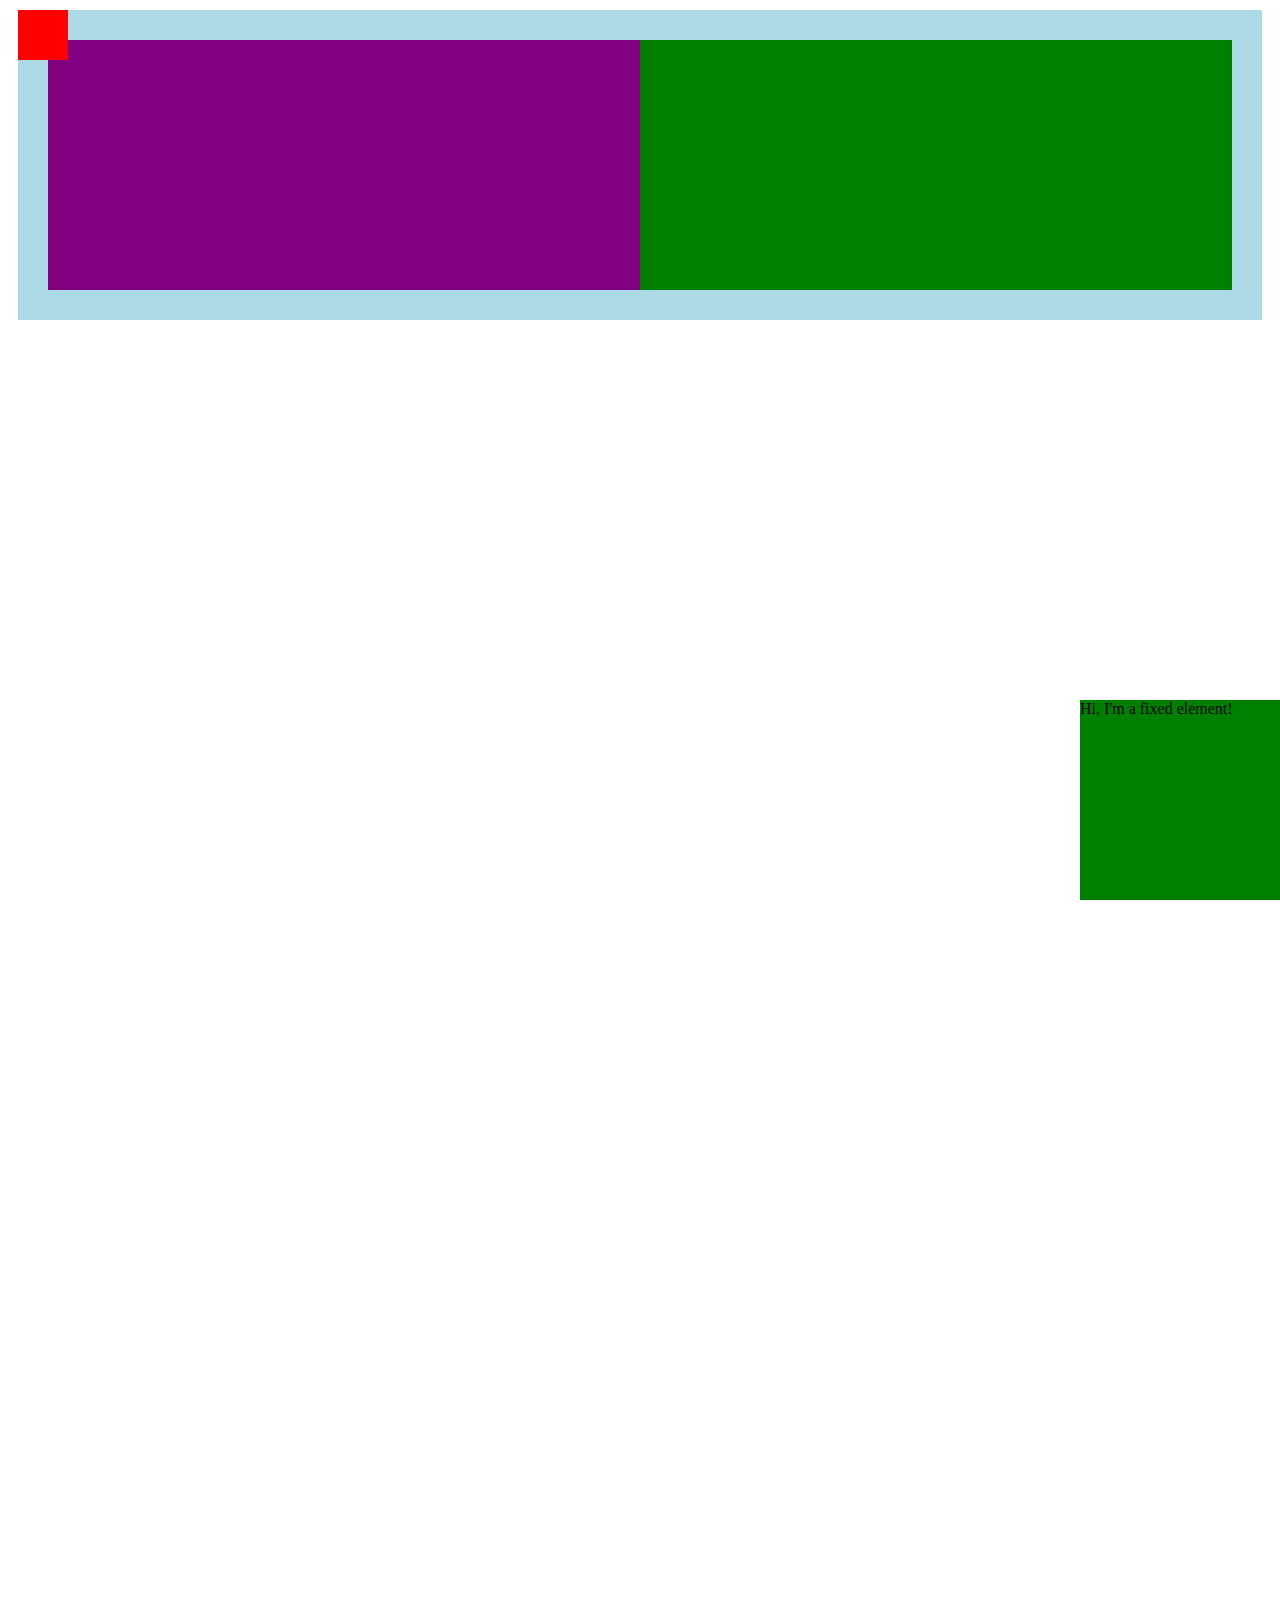
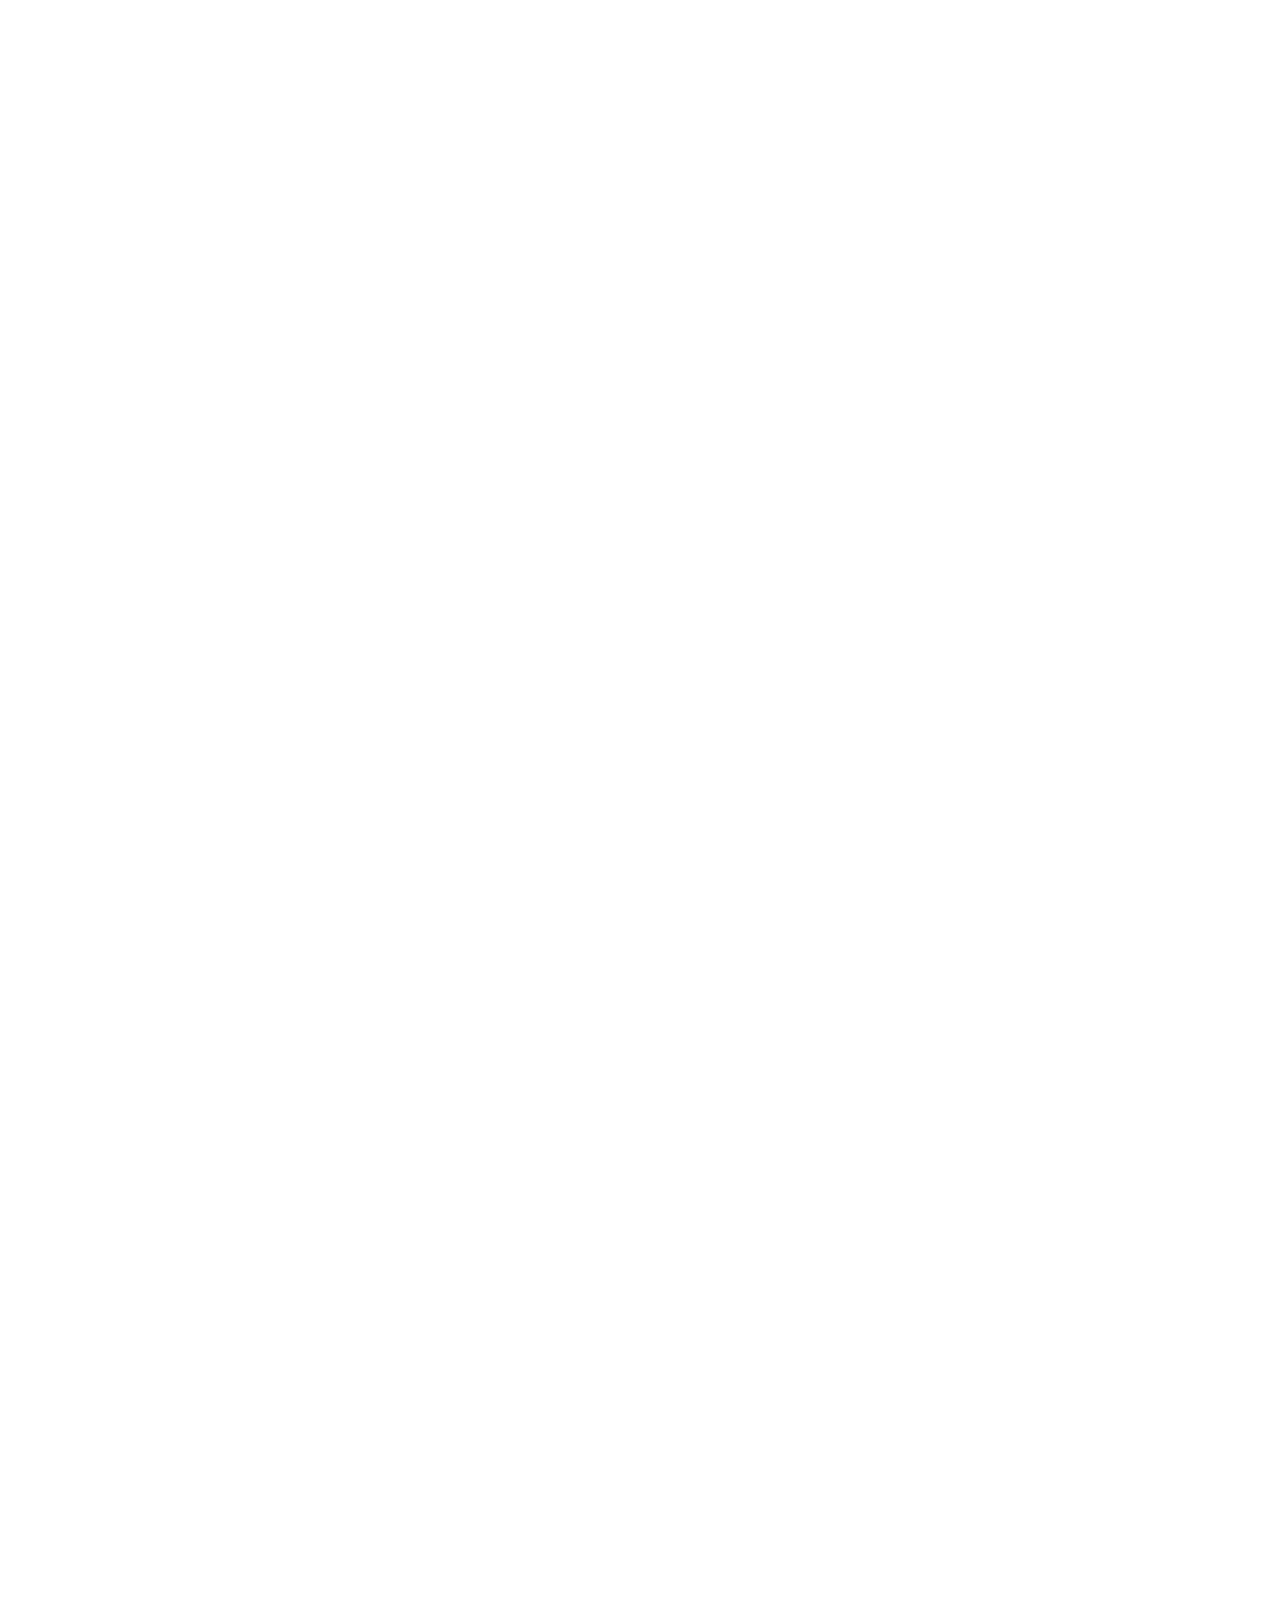
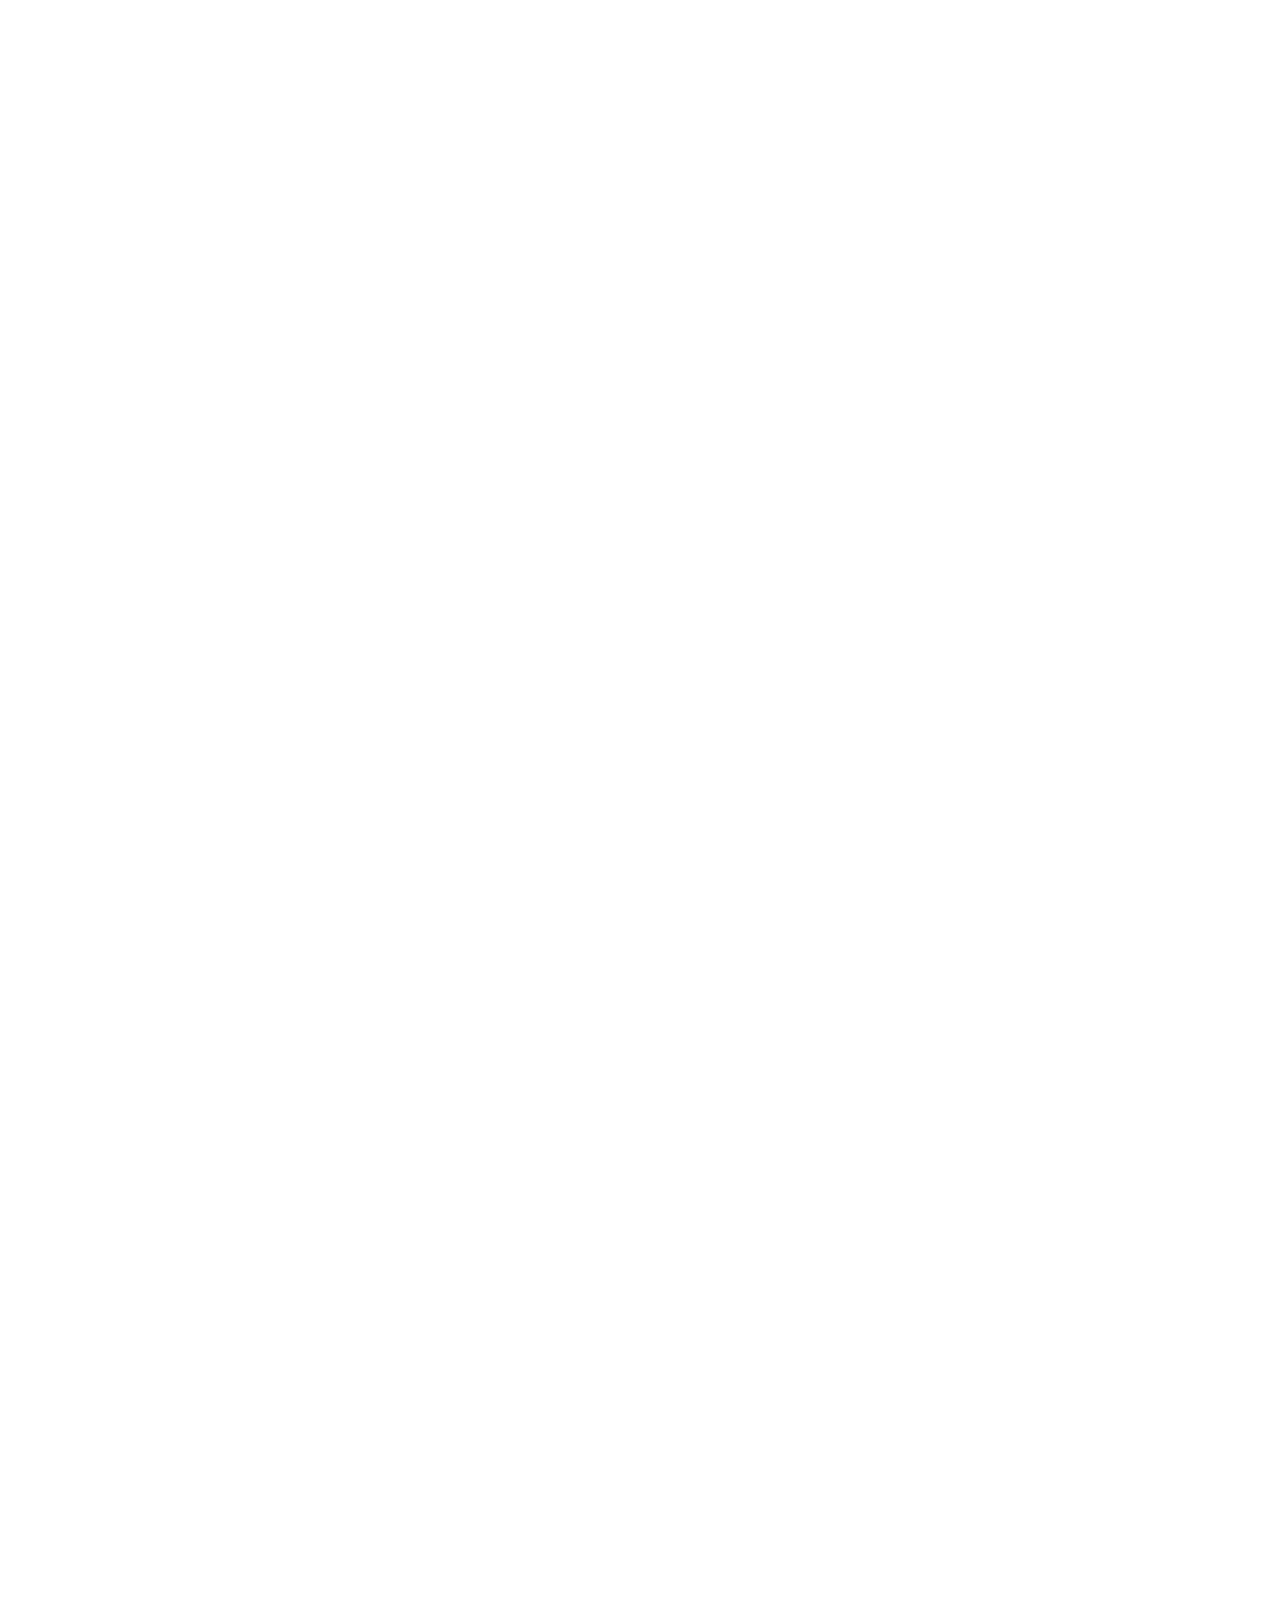
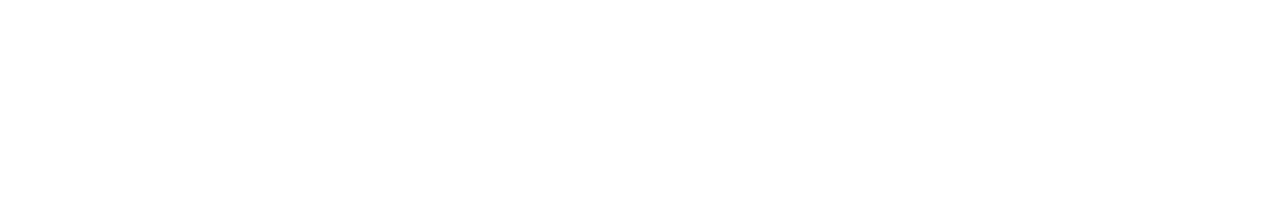
<file: 17.3_activities/02_Positioning_Relative_Absolute/solved/index.html>
<!DOCTYPE html>
<html>
<head>
  <link href="css/index.css" type="text/css" rel="stylesheet">
</head>
<body>
  <section class="relative">
    <div class="left">
      <div class="absolute">
      </div>
    </div>
    <div class="right">
    </div>
  </section>

<div class="fixed">
  Hi, I'm a fixed element!
</div>
</body>
</html>
</file>
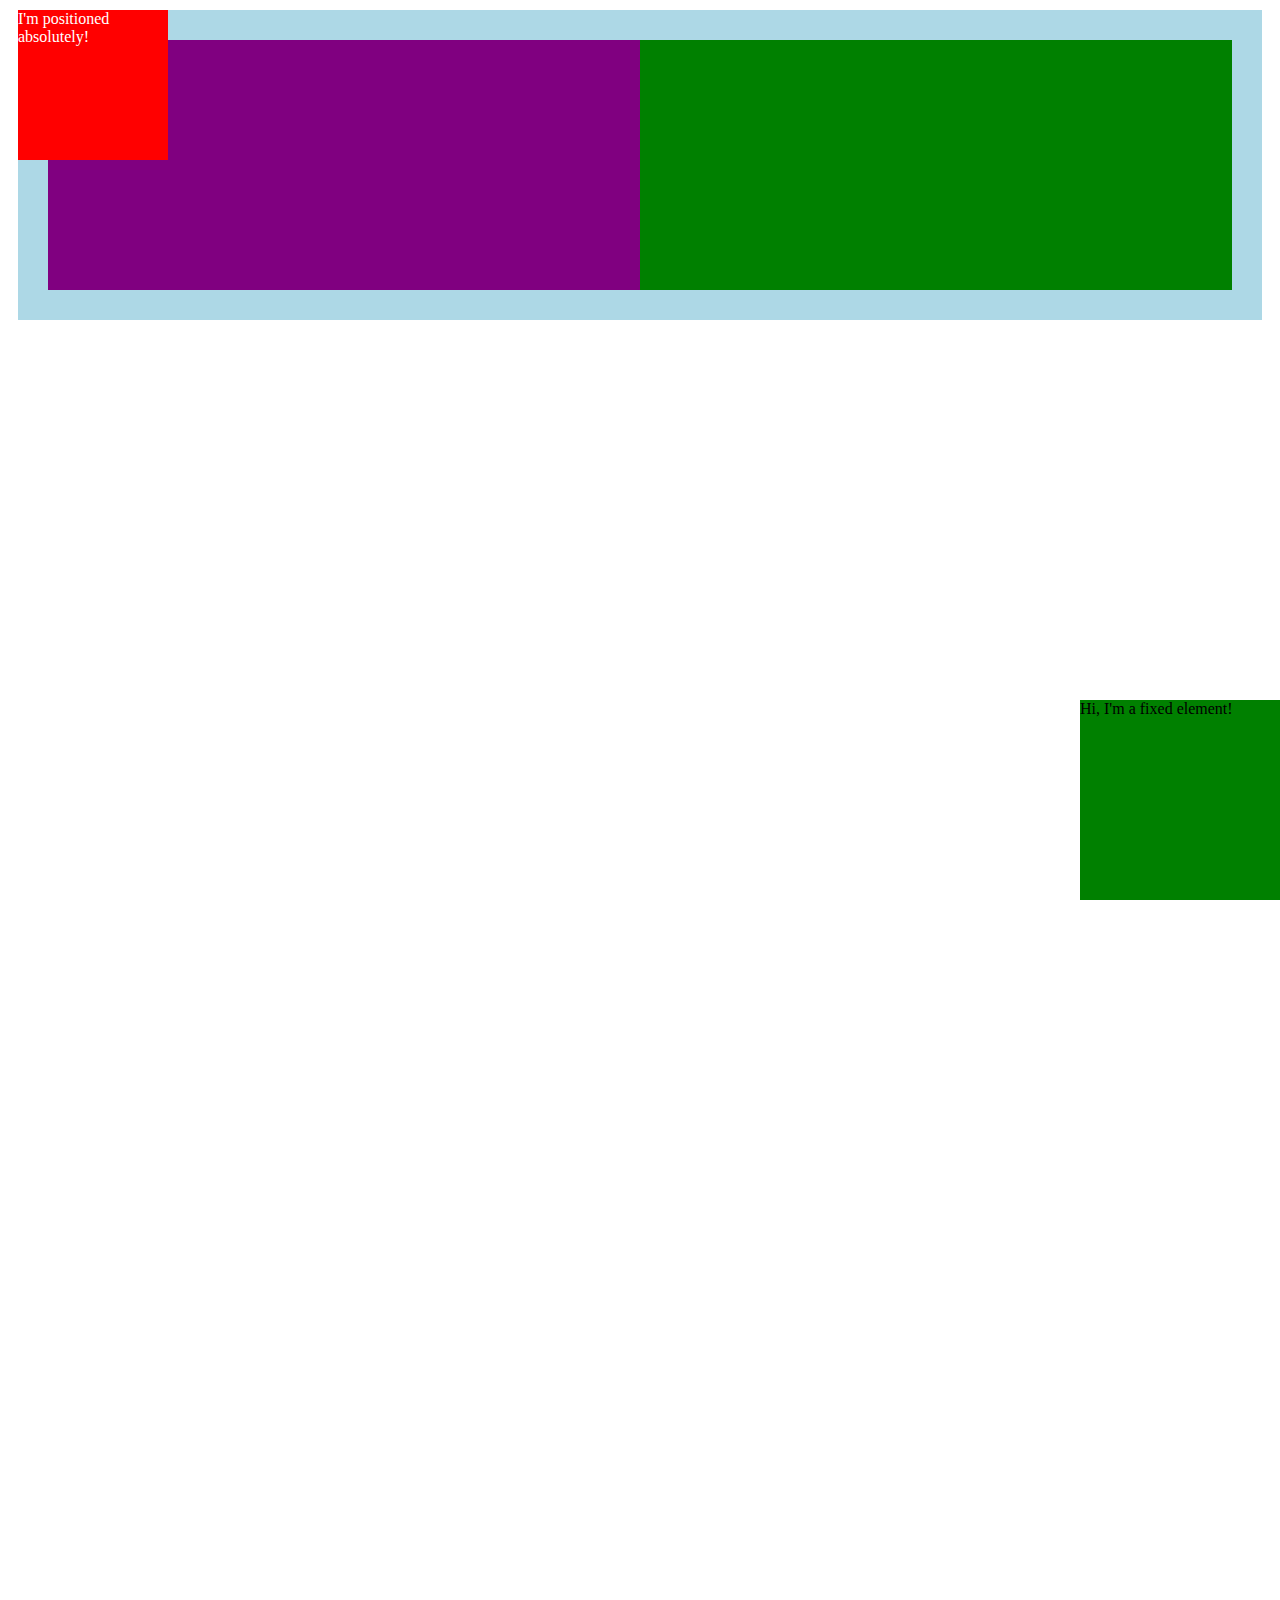
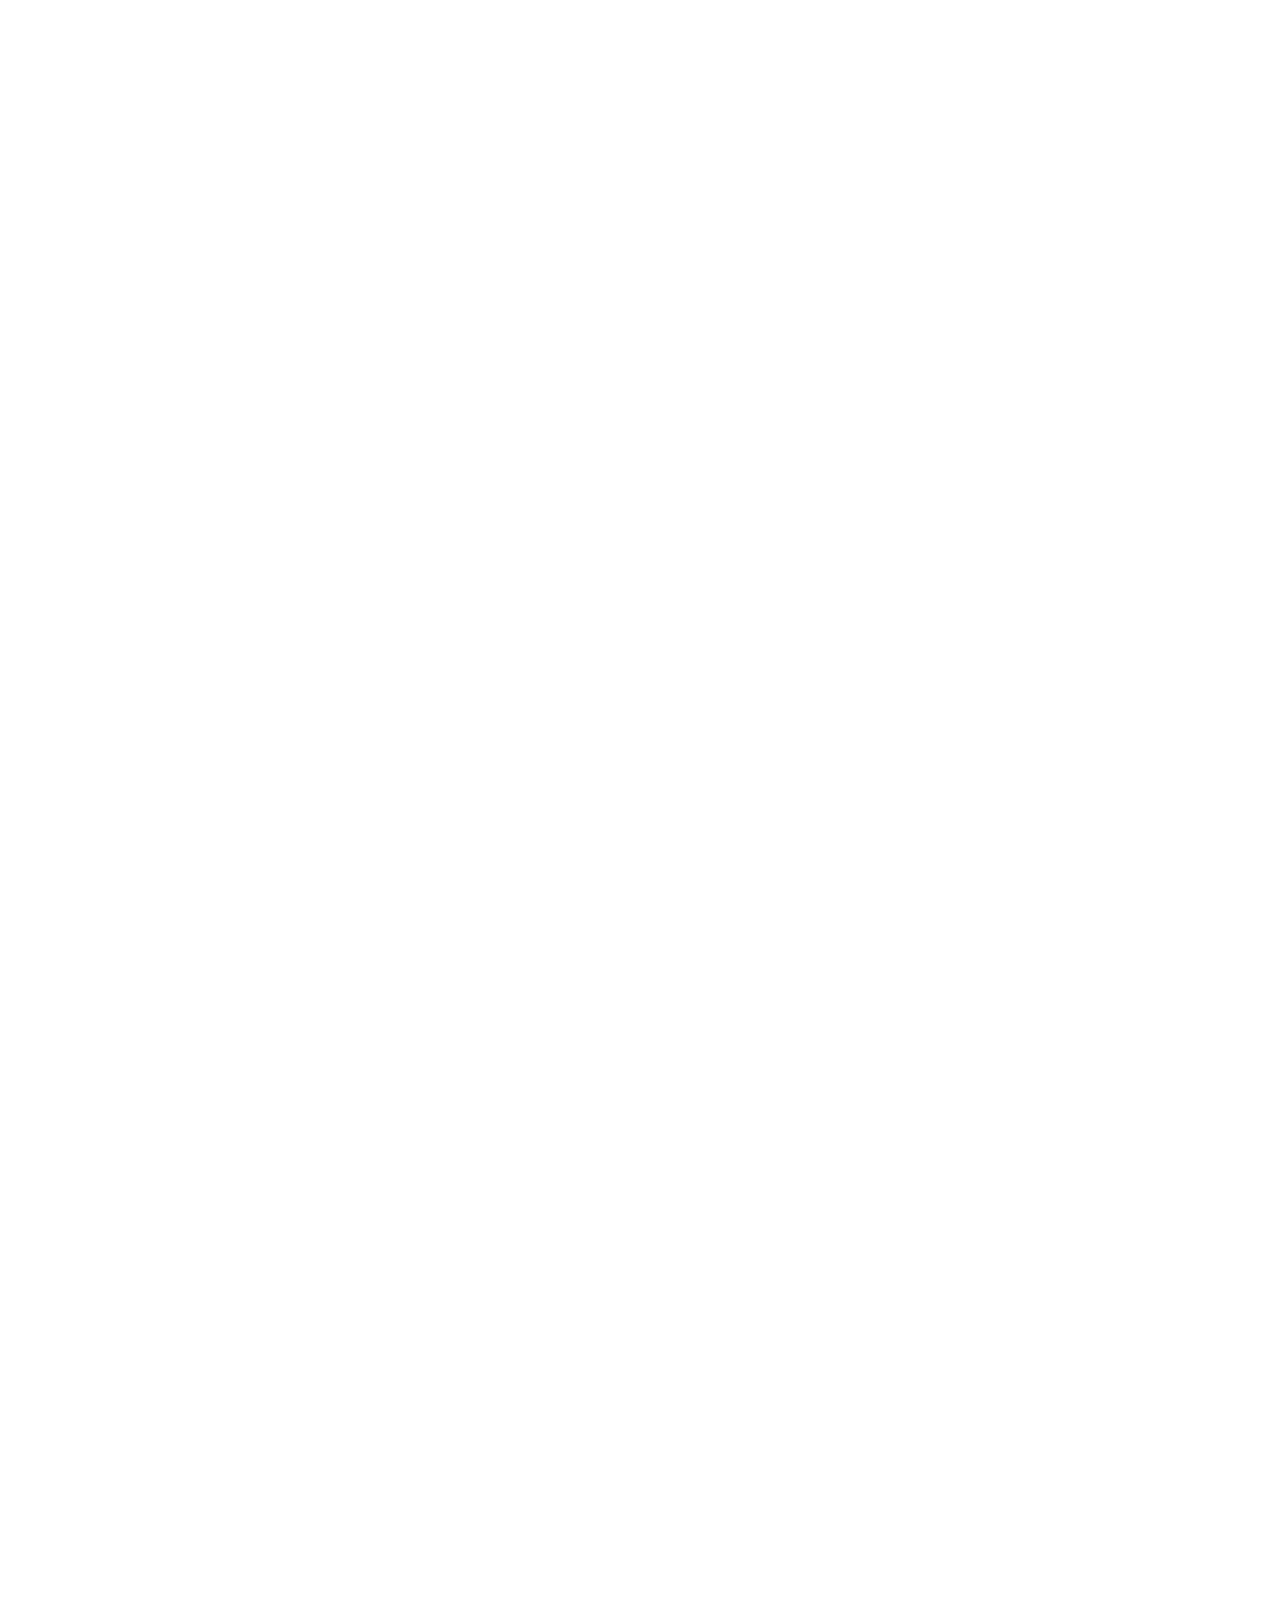
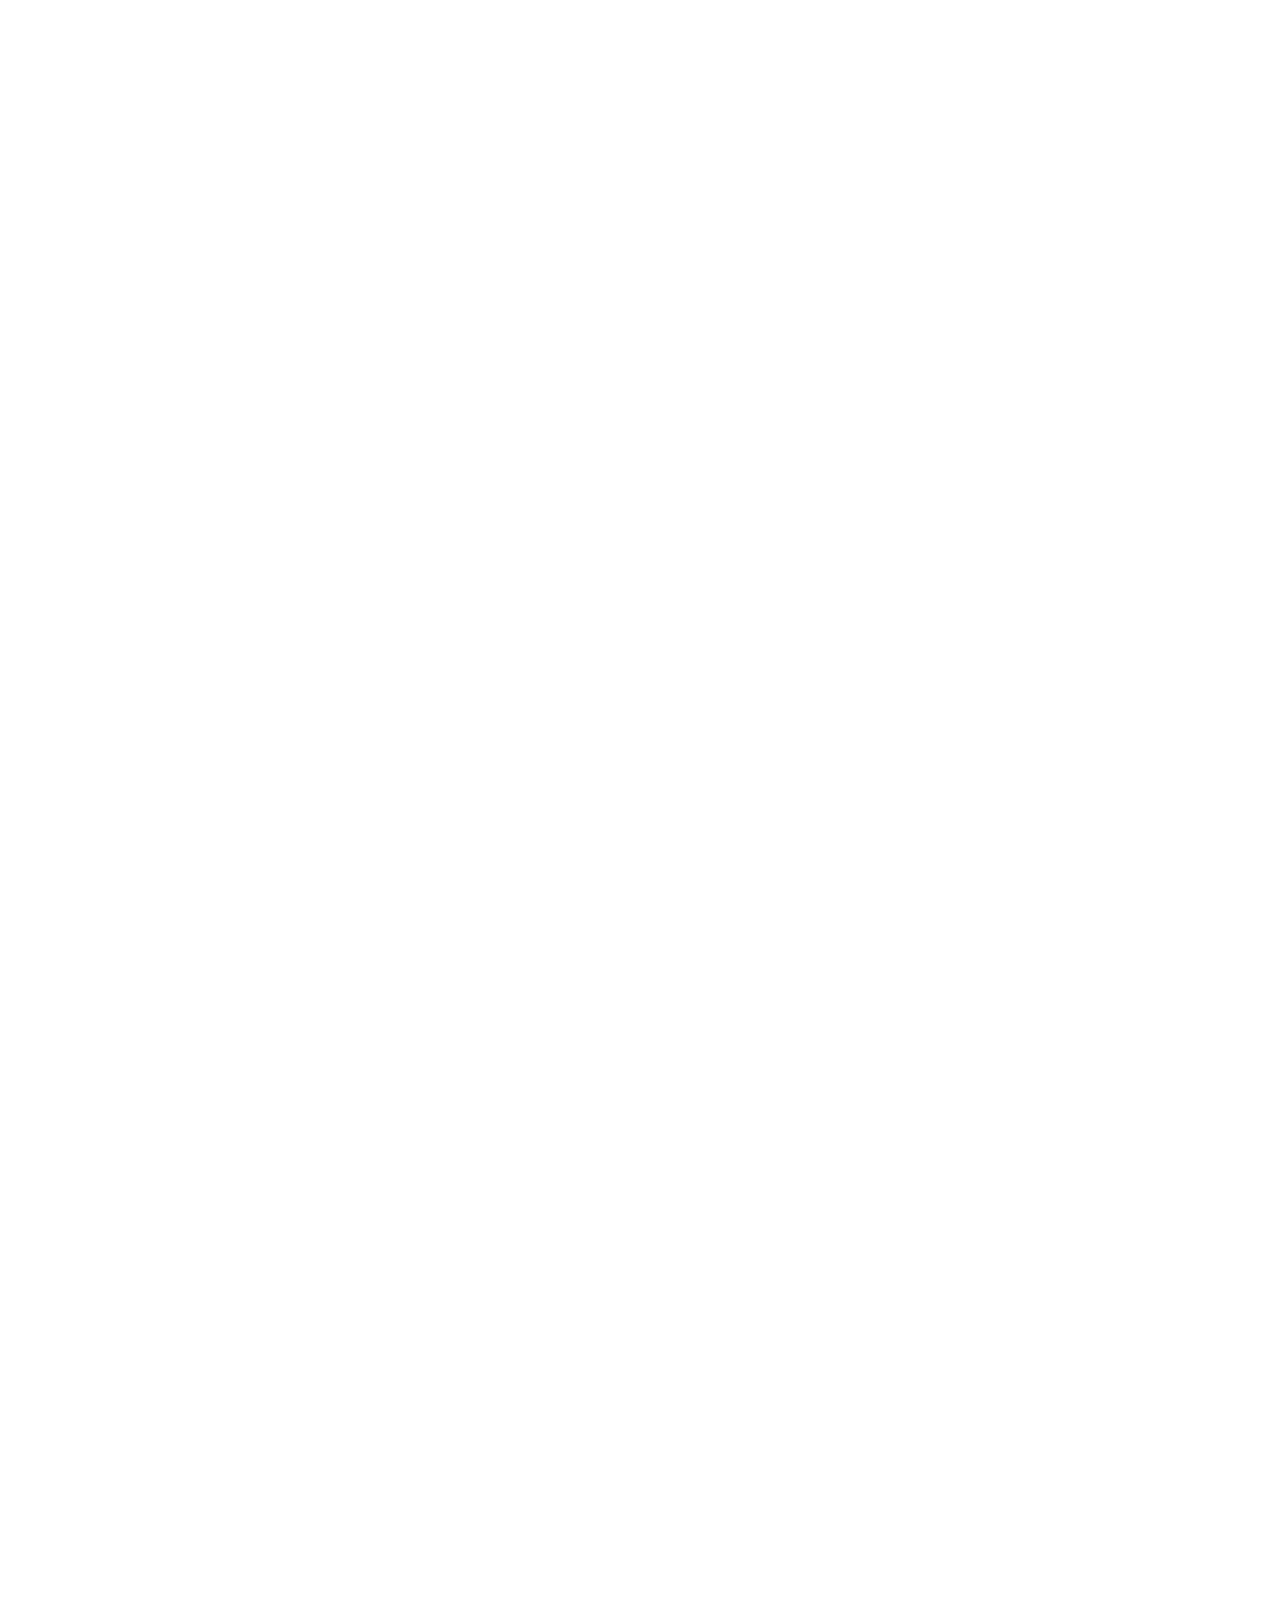
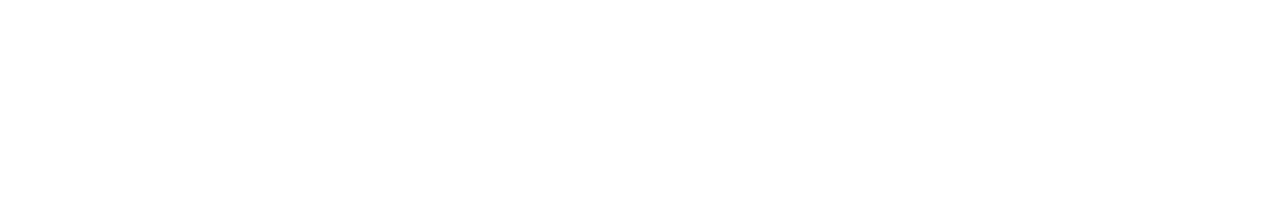
<file: 17.3_activities/02_Positioning_Relative_Absolute/unsolved/index.html>
<!DOCTYPE html>
<html>
<head>
  <link href="css/index.css" type="text/css" rel="stylesheet">
</head>
<body>
  <section class="relative">
    <div class="left">
      <div class="absolute">
        I'm positioned absolutely!
      </div>
    </div>
    <div class="right">
    </div>
  </section>

<div class="fixed">
  Hi, I'm a fixed element!
</div>
</body>
</html>
</file>
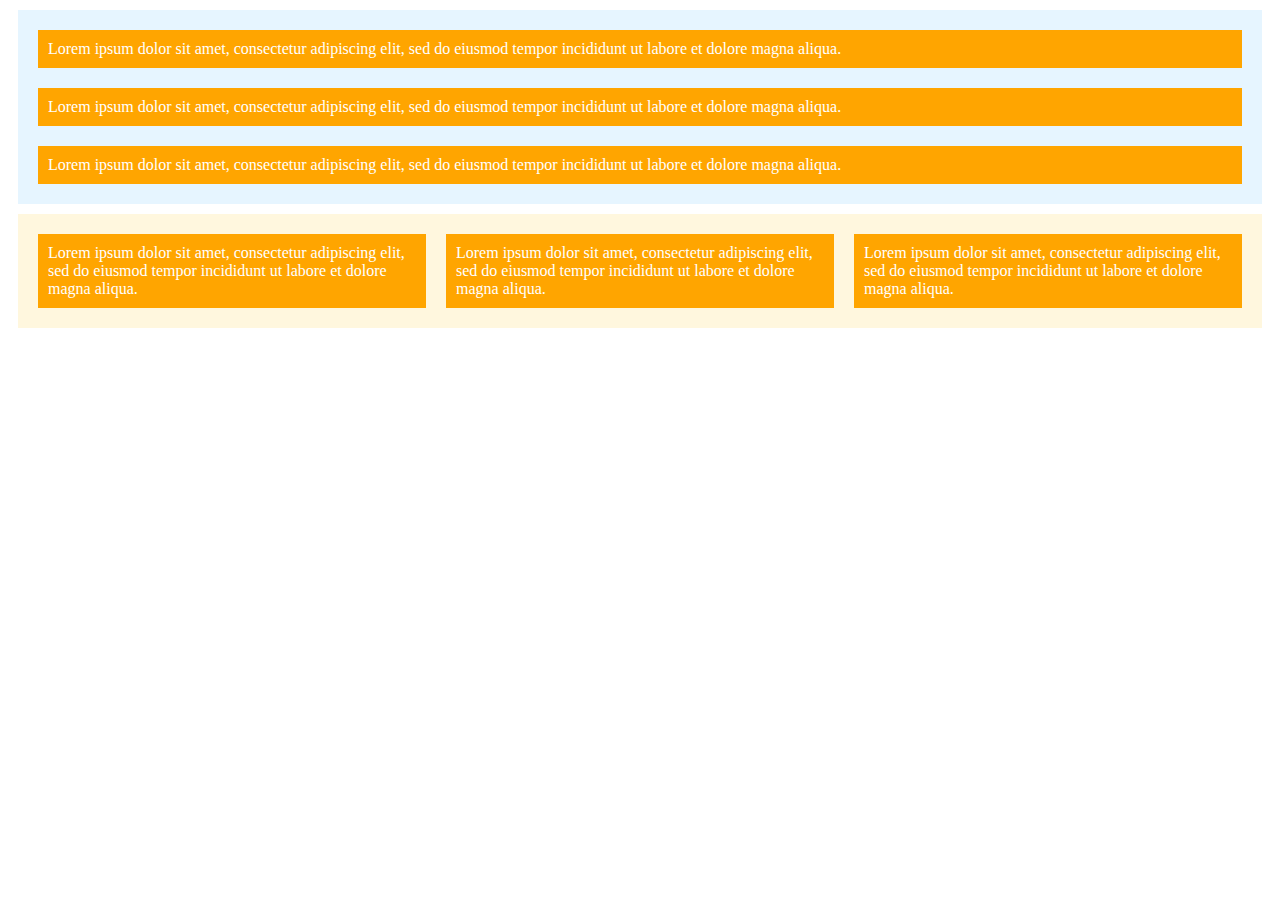
<file: 18.1-activities/01_Your_First_Flex_Layout/solved/index.html>
<!DOCTYPE html>
<html>
<head>
  <link href="css/index.css" type="text/css" rel="stylesheet">
</head>
<body>
  <div id="column" class="flex">
    <div class="flex_item">
      Lorem ipsum dolor sit amet, consectetur adipiscing elit, sed do eiusmod tempor incididunt ut labore et dolore magna aliqua.
    </div>
    <div class="flex_item">
      Lorem ipsum dolor sit amet, consectetur adipiscing elit, sed do eiusmod tempor incididunt ut labore et dolore magna aliqua.
    </div>
    <div class="flex_item">
      Lorem ipsum dolor sit amet, consectetur adipiscing elit, sed do eiusmod tempor incididunt ut labore et dolore magna aliqua.
    </div>
  </div>
  <div id="row" class="flex">
    <div class="flex_item">
      Lorem ipsum dolor sit amet, consectetur adipiscing elit, sed do eiusmod tempor incididunt ut labore et dolore magna aliqua.
    </div>
    <div class="flex_item">
      Lorem ipsum dolor sit amet, consectetur adipiscing elit, sed do eiusmod tempor incididunt ut labore et dolore magna aliqua.
    </div>
    <div class="flex_item">
      Lorem ipsum dolor sit amet, consectetur adipiscing elit, sed do eiusmod tempor incididunt ut labore et dolore magna aliqua.
    </div>
  </div>

</body>
</html>
</file>
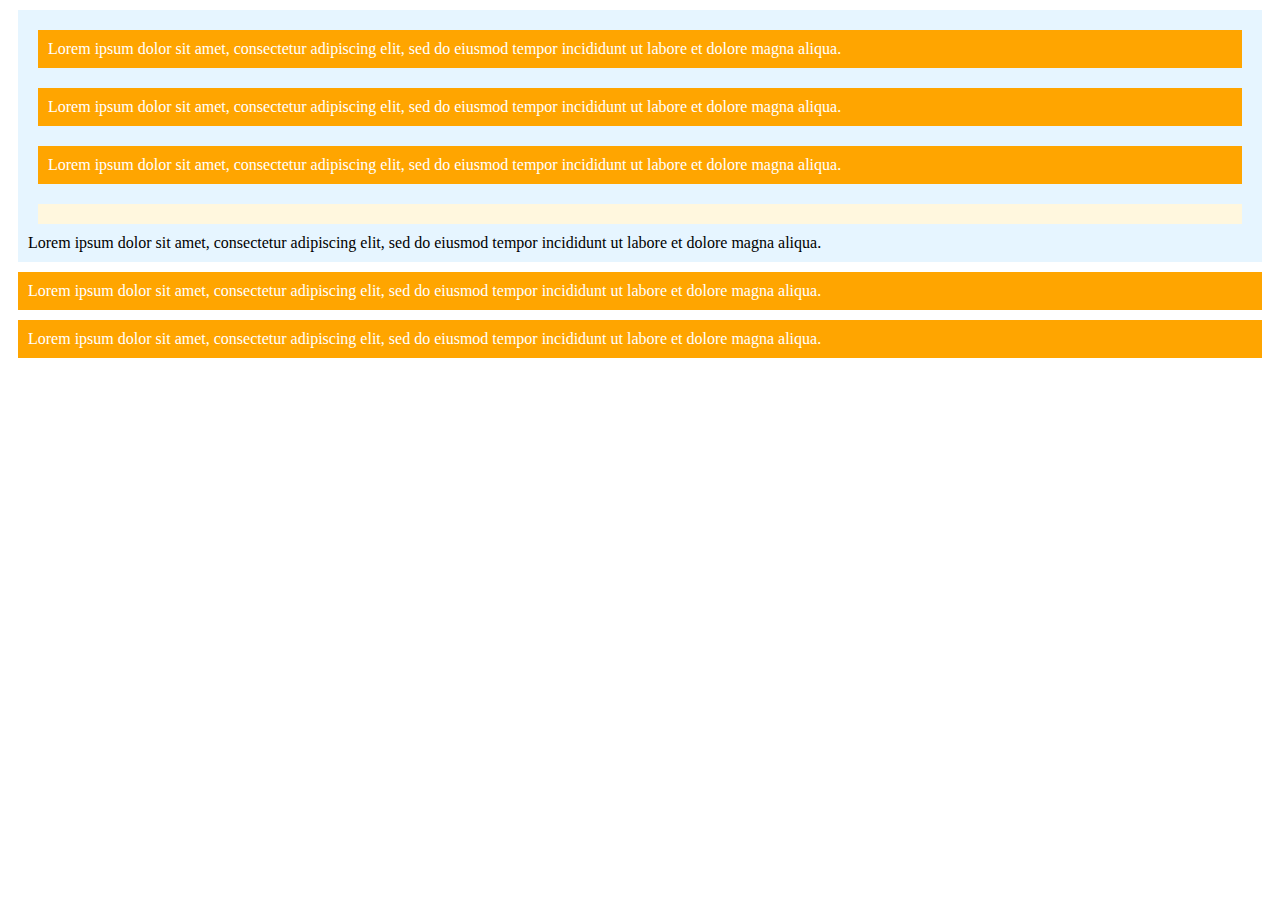
<file: 18.1-activities/01_Your_First_Flex_Layout/unsolved/index.html>
<!DOCTYPE html>
<html>
<head>
  <link href="css/index.css" type="text/css" rel="stylesheet">
</head>
<body>

  <div id="column" class="flex"><!-- This div has the id of column and the class of flex. -->
    <div class="flex_item">Lorem ipsum dolor sit amet, consectetur adipiscing elit, sed do eiusmod tempor incididunt ut labore et dolore magna aliqua.
    </div>

    <div class="flex_item">Lorem ipsum dolor sit amet, consectetur adipiscing elit, sed do eiusmod tempor incididunt ut labore et dolore magna aliqua.
    </div>

    <div class="flex_item">Lorem ipsum dolor sit amet, consectetur adipiscing elit, sed do eiusmod tempor incididunt ut labore et dolore magna aliqua.
    </div>

  <div id="row" class="flex">
    </div class="flex_item">Lorem ipsum dolor sit amet, consectetur adipiscing elit, sed do eiusmod tempor incididunt ut labore et dolore magna aliqua.
    </div>

    <div class="flex_item">Lorem ipsum dolor sit amet, consectetur adipiscing elit, sed do eiusmod tempor incididunt ut labore et dolore magna aliqua.
    </div>

    <div class="flex_item">Lorem ipsum dolor sit amet, consectetur adipiscing elit, sed do eiusmod tempor incididunt ut labore et dolore magna aliqua.
    </div>

  </div>

</body>
</html>
</file>
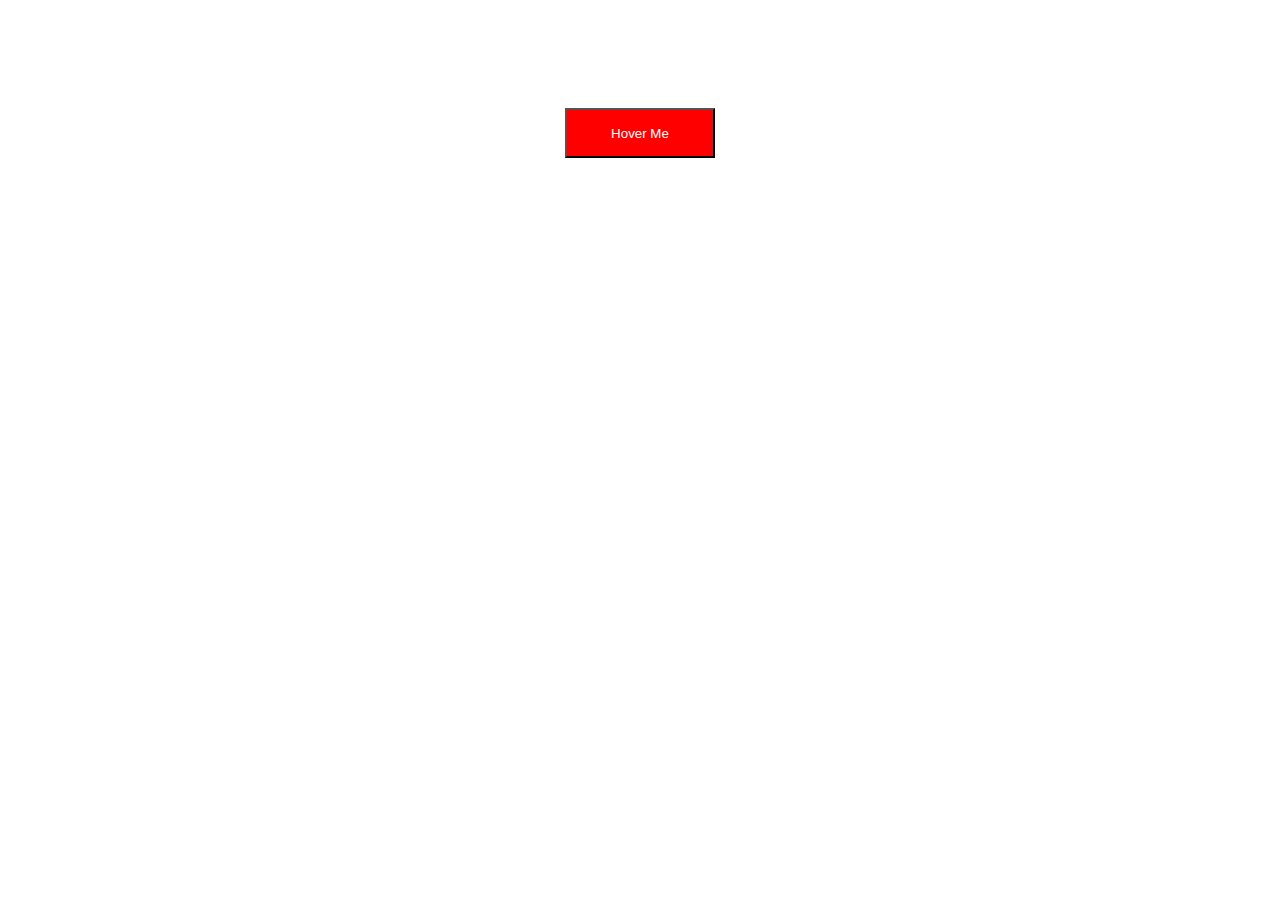
<file: 18.3-activities/02_transitions/solved/index.html>
<!DOCTYPE html>
<html>
  <head>
    <link href="css/index.css" rel="stylesheet" type="text/css">
  </head>
  <body>
    <section class="grid">
      <button class="hoverMe">Hover Me</button>
    </section>
  </body>
</html>
</file>
<file: 17.3_activities/02_Positioning_Relative_Absolute/solved/css/index.css>
body {
  height: 5000px;
}
.left {
  width: 50%;
  background-color: purple;
}
.right {
  width: 50%;
  background-color: green;
}
.relative {
  background-color: lightblue;
  height: 250px;
  padding: 30px;
  margin: 10px;
  display: flex;
  position: relative;
}
.absolute {
  height: 50px;
  width: 50px;
  background-color: red;
  position: absolute;
  top: 0;
  left: 0;
}
.fixed {
  height: 200px;
  width: 200px;
  background-color: green;
  position: fixed;
  bottom: 0;
  right: 0;
}
</file>
<file: 17.3_activities/02_Positioning_Relative_Absolute/unsolved/css/index.css>
body {
  height: 5000px;
}
.left {
  width: 50%;
  background-color: purple;
}
.right {
  width: 50%;
  background-color: green;
}
.relative {
  background-color: lightblue;
  height: 250px;
  padding: 30px;
  margin: 10px;
  display: flex;
  position: relative;
}
.absolute {
  height: 150px;
  width: 150px;
  background-color: red;
  color: white;
  position: absolute;
  top: 0;
  left: 0;


}
.fixed {
  height: 200px;
  width: 200px;
  background-color: green;
  position: fixed;
  bottom: 0;
  right: 0;

}
</file>
<file: 18.1-activities/01_Your_First_Flex_Layout/solved/css/index.css>
.flex_item {
  padding:10px;
  margin: 10px;
  background-color: orange;
  color: white;
}
.flex {
  display: flex;
  padding: 10px;
  margin: 10px;
}
#column {
  background-color: #E6F5FF;
  flex-direction: column;
}
#row {
  background-color: #FFF7DE;
  flex-direction: row;
}
</file>
<file: 18.1-activities/01_Your_First_Flex_Layout/unsolved/css/index.css>
.flex_item {
  padding:10px;
  margin: 10px;
  background-color: orange;
  color: white;
}
.flex {
  padding: 10px;
  margin: 10px;
  /* Set the property display to flex below! */
  display: flex;
}
#column {
  background-color: #E6F5FF;
  /* Set the property flex direction to column below! */
  flex-direction: column;
}
#row {
  background-color: #FFF7DE;
  flex-direction: row;
}
</file>
<file: 18.3-activities/02_transitions/solved/css/index.css>
.grid {
  display: grid;
  grid-template-columns: 1fr;
  grid-template-rows: 1fr 1fr;
  align-items: center;
  justify-items: center;
  font-family: helvetica, arial, sans-serif;
  color: white;
  grid-template-areas:
  "hover"
  "disabled"
  ;
  height: 500px;
}
.hoverMe {
  grid-area: hover;
  background-color: red;
  color: white;
  width: 150px;
  text-align: center;
  height: 50px;
  transition: 0.3s;
}
/* active state */
.hoverMe:hover {
  background-color:blue;
}
</file>
